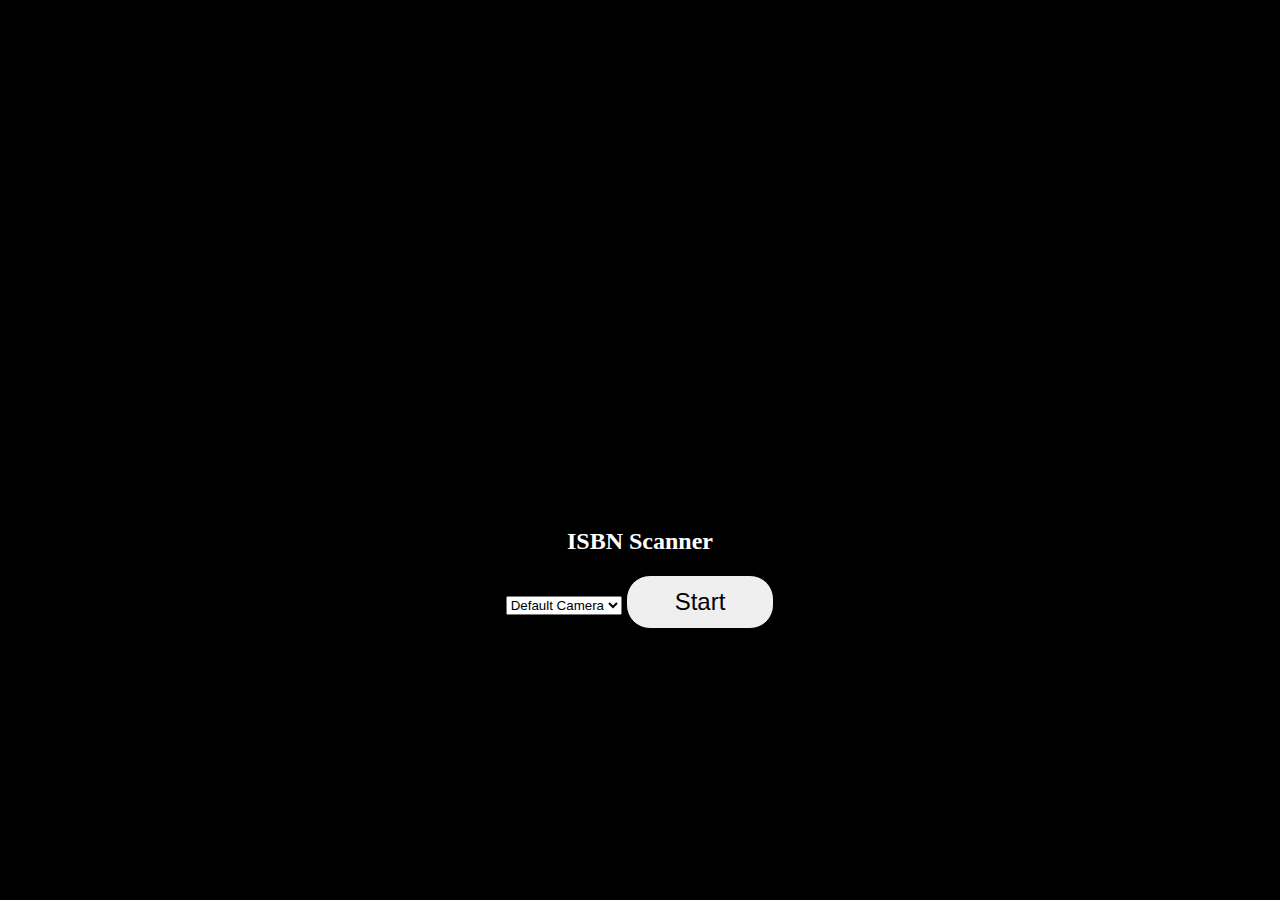
<file: index.html>
<html>
 <head>
  <title>Internet Archive ISBN Scanner</title>
  <meta name="viewport" content="width=device-width, initial-scale=1.0, maximum-scale=1.0, user-scalable=no" />
 </head>
 <body>
   <script src="external/zxing.min.js"></script>
   <script src="book-scanner.js"></script>
   <link rel="stylesheet" href="book-scanner.css">

    <book-scanner corsproxy="https://p.janusxr.org/"></book-scanner>
 </body>
</html>
</file>
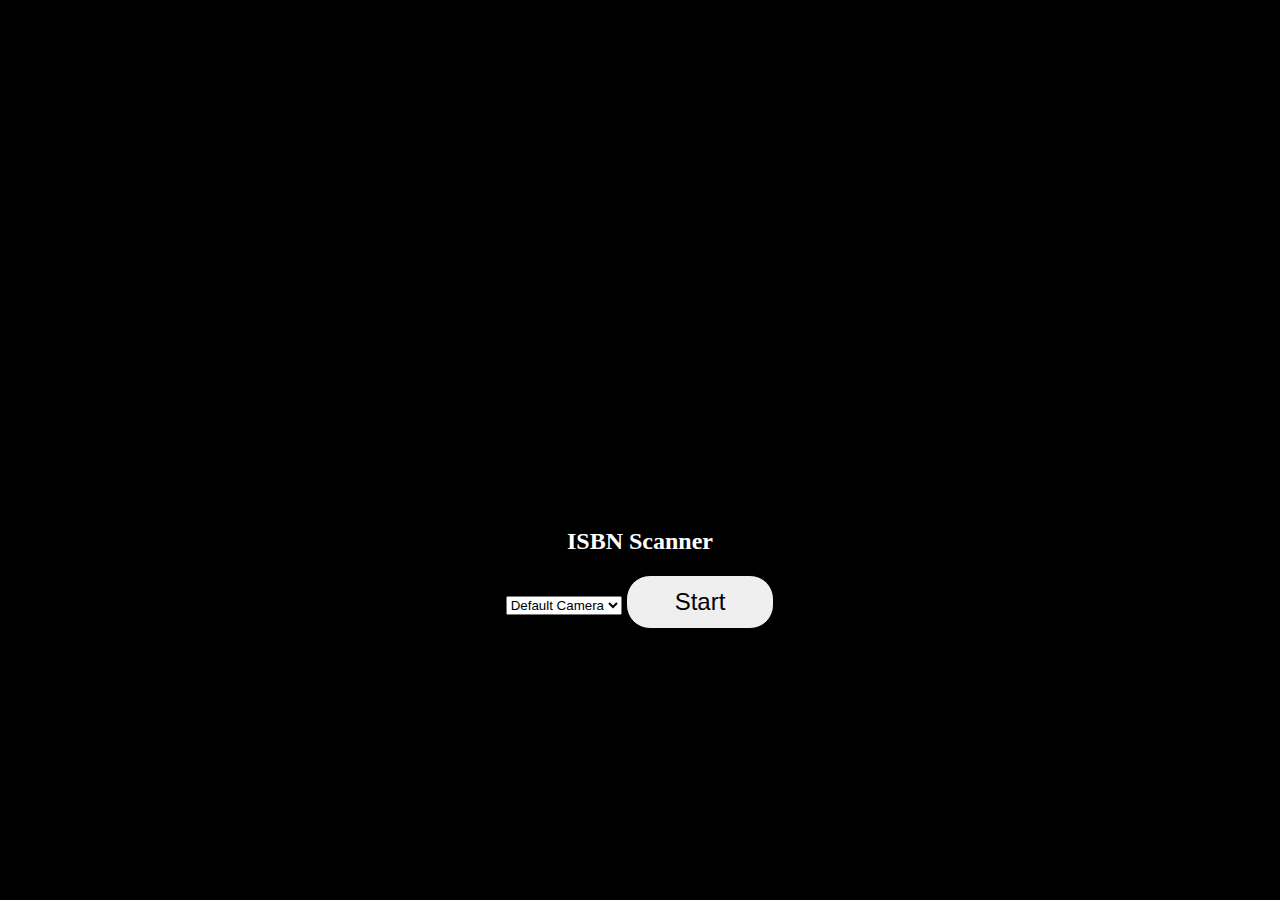
<file: scan.html>
<html>
 <body>
   <script src="external/zxing.min.js"></script>
   <script src="book-scanner.js"></script>
   <link rel="stylesheet" href="book-scanner.css">

    <book-scanner fullscreen="true" corsproxy="https://p.janusxr.org"></book-scanner>
 </body>
</html>
</file>
<file: book-scanner.css>
body {
  margin: 0;
  padding: 0;
}
#statuswant,
#statusdontwant {
  display: none;
}
book-scanner {
  display: block;
  background: black;
  color: white;
}
book-scanner .intro {
  position: absolute;
  top: 0;
  right: 0;
  bottom: 0;
  left: 0;
  z-index: 200;
  display: flex;
  flex-direction: column;
  align-items: center;
  justify-content: center;
}
book-scanner .intro h1 {
  background: url(https://ia601204.us.archive.org/14/items/InternetArchiveLogo/Internet%20Archive%20Logo.png) no-repeat center;
  object-fit: cover;
  height: 194px;
  color: transparent;
}
book-scanner .intro button {
  font-size: 24px;
  padding: .5em 2em;
  border: 1px solid black;
  border-radius: 1em;
}
book-scanner .intro.hidden {
  display: none;
}
#preview {
}
book-scanner .main {
  position: relative;
  display: flex;
  width: 100%;
  height: 100%;
}
book-scanner .main .preview {
  flex: 1 1;
  display: flex;
  align-items: center;
  justify-content: center;
}
book-scanner .main canvas {
  position: absolute;
  top: 0;
  z-index: 100;
  display: none;
  transform-origin: 0 0;
}
book-scanner .main canvas.shown {
  display: block;
}
book-scanner .main video {
  transform-origin: 0 0;
}
</file>
